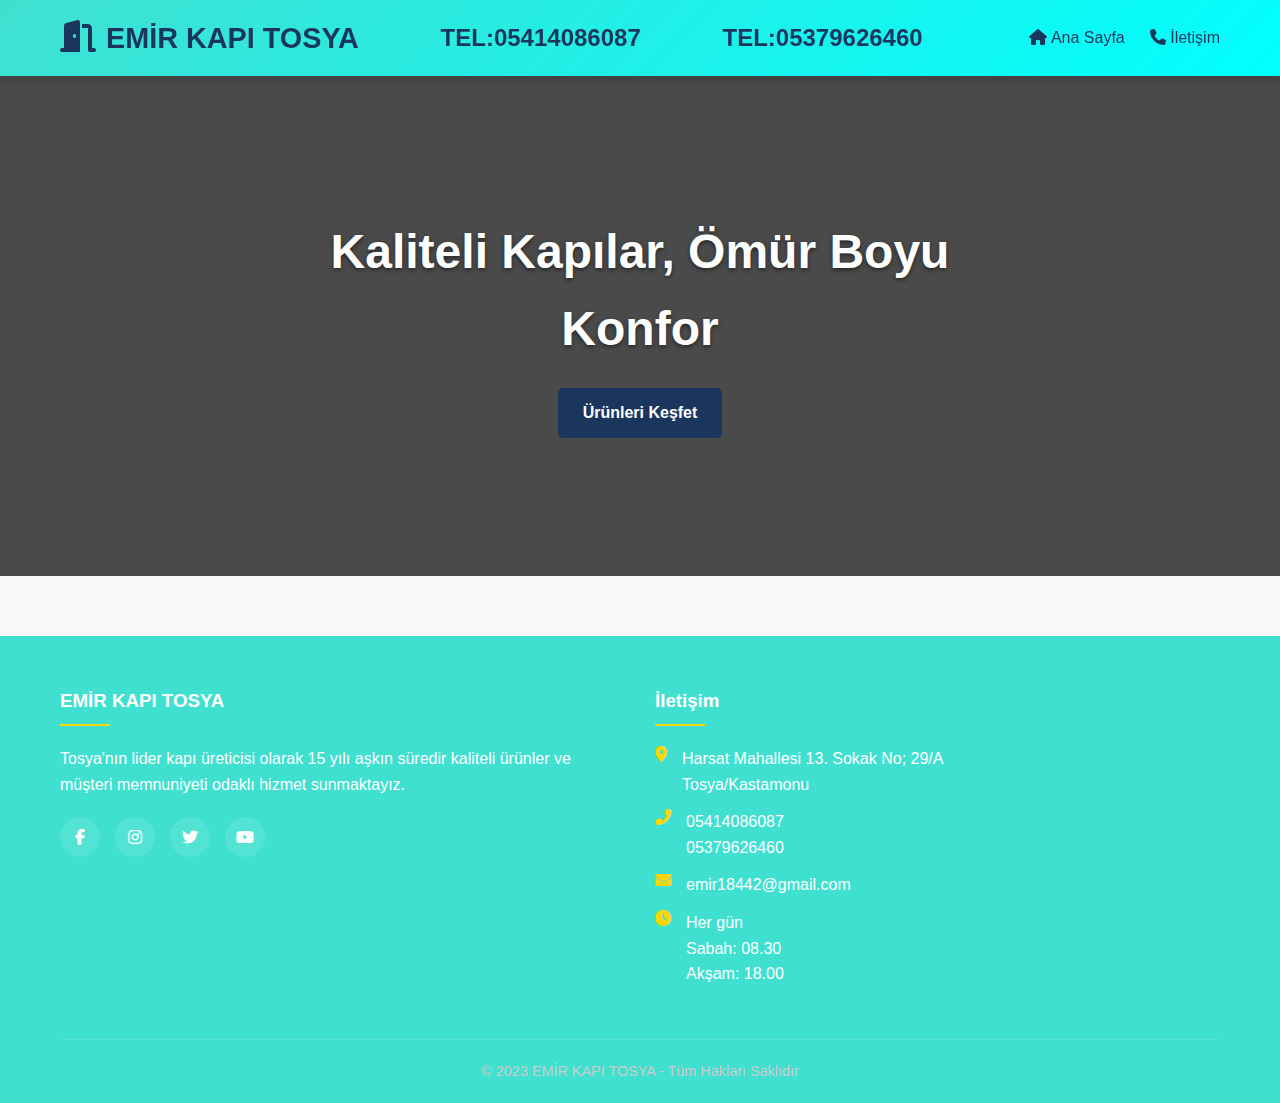
<file: index.html>
<!DOCTYPE html>
<html lang="tr">
<head>
  <meta charset="UTF-8">
  <meta name="viewport" content="width=device-width, initial-scale=1.0">
  <title>EMİR KAPI TOSYA - Premium Kapı Çözümleri | Tosya, Kastamonu</title>
  <meta name="description" content="Tosya'nın lider kapı üreticisi EMİR KAPI TOSYA - Modern tasarımlı çelik kapı, ahşap kapı, iç/dış kapı modelleri. Ücretsiz teslimat ve montaj.">
  <meta name="keywords" content="tosya kapı, kastamonu kapı, çelik kapı, ahşap kapı, iç kapı, dış kapı, emir kapı tosya">
  <meta name="author" content="EMİR KAPI TOSYA">
  <meta name="robots" content="index, follow">
  <link rel="stylesheet" href="https://cdnjs.cloudflare.com/ajax/libs/font-awesome/6.4.0/css/all.min.css">
  <link rel="stylesheet" href="Css/MainPageStyles.css">
  <link rel="img" href="img/WhatsApp Görsel 2025-05-29 saat 14.38.41_ba7e8661.jpg" type="image/x-icon">
  <link rel="stylesheet" href="Css/Popup.css">
   <!-- Open Graph Tags -->
  <meta property="og:title" content="EMİR KAPI TOSYA - Premium Kapı Çözümleri">
  <meta property="og:description" content="Tosya'nın lider kapı üreticisi - Modern tasarımlar, üstün kalite ve uygun fiyatlı kapı çözümleri">
  <meta property="og:type" content="website">
  <meta property="og:url" content="https://www.emirkapitosya.com">
  <meta property="og:image" content="https://www.emirkapitosya.com/images/logo-social.jpg">
  <script async src="https://www.googletagmanager.com/gtag/js?id=G-XXXXXXX"></script>
<script>
  window.dataLayer = window.dataLayer || [];
  function gtag(){dataLayer.push(arguments);}
  gtag('js', new Date());
  gtag('config', 'G-XXXXXXX');
</script>
</head>
<body>
  <!-- Header -->
  <header>
    <div class="container header-container">
      <div class="logo">
        <a href="admin.html"><i class="fas fa-door-open fa-2x"></i></a>
        <h1>EMİR KAPI TOSYA</h1>   
      </div>
      <h2>TEL:05414086087</h2> 
      <h2>TEL:05379626460</h2>
      
      <nav>
        <ul>
          <li><a href="index.html"><i class="fas fa-home"></i> Ana Sayfa</a></li>
          <li><a href="contact.html"><i class="fas fa-phone"></i> İletişim</a></li>
        </ul>
      </nav>
  </header>
  
  <!-- Hero Section -->
  <section class="hero">
    <div class="container hero-content">
      <h2>Kaliteli Kapılar, Ömür Boyu Konfor</h2>
      <a href="Catalog.html" class="btn">Ürünleri Keşfet</a>
    </div>
  </section>
  
  <!-- Footer -->
  <footer>
    <div class="container">
      <div class="footer-container">
        <div class="footer-col">
          <h3>EMİR KAPI TOSYA</h3>
          <p>Tosya'nın lider kapı üreticisi olarak 15 yılı aşkın süredir kaliteli ürünler ve müşteri memnuniyeti odaklı hizmet sunmaktayız.</p>
          <div class="social-links">
            <a href="#"><i class="fab fa-facebook-f"></i></a>
            <a href="#"><i class="fab fa-instagram"></i></a>
            <a href="#"><i class="fab fa-twitter"></i></a>
            <a href="#"><i class="fab fa-youtube"></i></a>
          </div>
        </div>
        
        
        
        <div class="footer-col">
          <h3>İletişim</h3>
          <ul class="contact-info">
            <li>
              <i class="fas fa-map-marker-alt"></i>
              <span>Harsat Mahallesi 13. Sokak No; 29/A<br>Tosya/Kastamonu</span>
            </li>
            <li>
              <i class="fas fa-phone-alt"></i>
              <span>05414086087<br>05379626460</span>
            </li>
            <li>
              <i class="fas fa-envelope"></i>
              <span>emir18442@gmail.com</span>
            </li>
            <li>
              <i class="fas fa-clock"></i>
              <span>Her gün<br>Sabah: 08.30<br>Akşam: 18.00</span>
            </li>
          </ul>
        </div>
      </div>
      
      <div class="copyright">
        &copy; 2023 EMİR KAPI TOSYA - Tüm Hakları Saklıdır
      </div>
    </div>
  </footer>
   <!-- Load admin-saved data -->


</body>
</html>
</file>
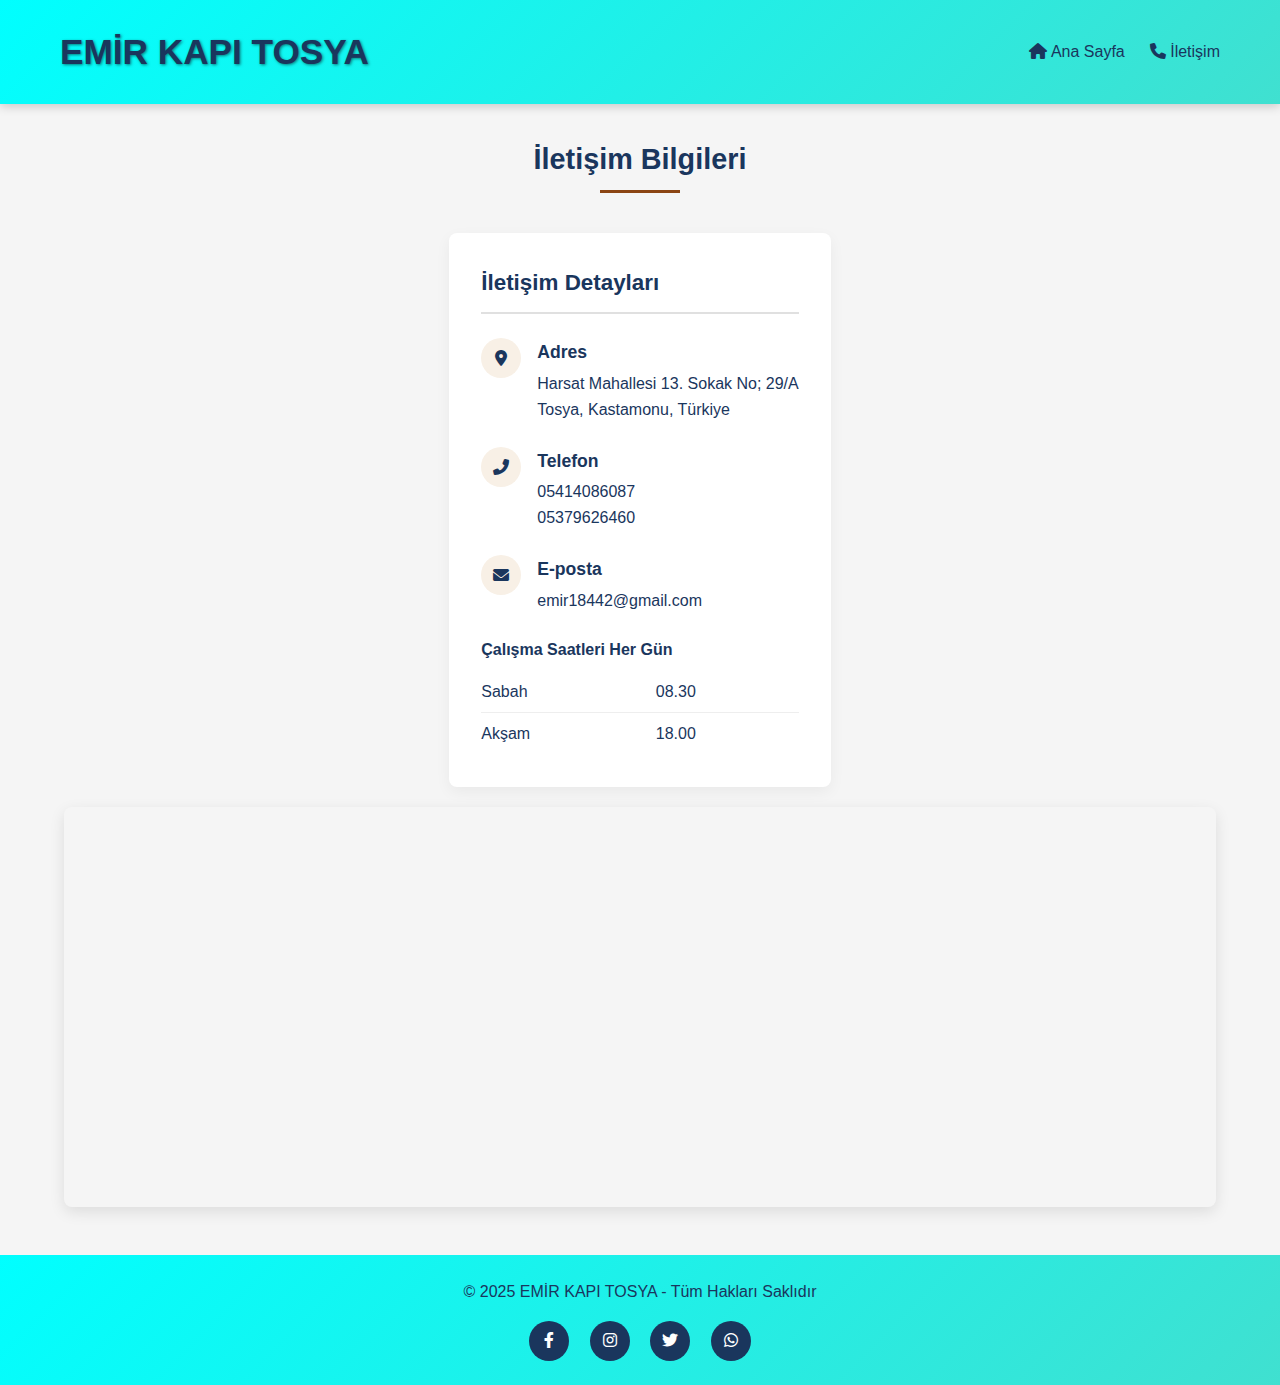
<file: contact.html>
<!DOCTYPE html>
<html lang="tr">
<head>
  <meta charset="UTF-8">
  <meta name="viewport" content="width=device-width, initial-scale=1.0">
  <title>EMİR KAPI TOSYA İletişim | Tosya Kapı Üreticisi</title>
  <meta name="description" content="EMİR KAPI TOSYA iletişim bilgileri - Tosya, Kastamonu'daki mağazamıza bekleriz. Telefon: 0366 223 45 67">
  <meta name="keywords" content="tosya kapı firması, kastamonu kapı üreticisi, emir kapı iletişim">
  <meta name="robots" content="index, follow">
  <link rel="stylesheet" href="Css/StylesH.css">
  <link rel="icon" href="https://emirkapitosya.com/favicon.ico" type="image/x-icon">
  <meta name="description" content="EMİR KAPI TOSYA - Kapı modelleri, iletişim bilgileri ve çalışma saatleri. Tosya, Kastamonu'da kaliteli kapı çözümleri.">
  <meta name="keywords" content="Emir Kapı, Tosya, Kastamonu, kapı modelleri, iletişim, çalışma saatleri">
  <meta name="author" content="EMİR KAPI TOSYA">
  <meta name="robots" content="index, follow">  
  <title>EMİR KAPI TOSYA - İletişim</title>
  <link rel="stylesheet" href="https://cdnjs.cloudflare.com/ajax/libs/font-awesome/6.0.0-beta3/css/all.min.css">
</head>
<script async src="https://www.googletagmanager.com/gtag/js?id=G-XXXXXXX"></script>
<script>
  window.dataLayer = window.dataLayer || [];
  function gtag(){dataLayer.push(arguments);}
  gtag('js', new Date());
  gtag('config', 'G-XXXXXXX');
</script>
<body>
  <header>
  <div class="header-container">
    <h1>EMİR KAPI TOSYA</h1>
    <nav>
      <ul>
        <li><a href="index.html"><i class="fas fa-home"></i> Ana Sayfa</a></li>
        <li><a href="contact.html"><i class="fas fa-phone"></i> İletişim</a></li>
      </ul>
    </nav>
  </div>
</header>

<style>
/* Add to common.css */
.header-container {
  max-width: 1200px;
  margin: 0 auto;
  display: flex;
  justify-content: space-between;
  align-items: center;
  padding: 0 20px;
}
.contact-container
  {
    display: flex;
    flex-direction: column;
    align-items: center;
    margin-top: 20px;
  }
  .map-container {
   display: flex;
    flex-direction: column;
    align-items: center;
    margin-top: 20px;
  }

</style>
  <div class="container">
    <h2 class="section-title">İletişim Bilgileri</h2>
    
    <div class="contact-container">
      <div class="contact-info">
        <h3>İletişim Detayları</h3>
        
        <div class="info-item">
          <i class="fas fa-map-marker-alt"></i>
          <div class="info-content">
            <h4>Adres</h4>
            <p>Harsat Mahallesi 13. Sokak No; 29/A<br>Tosya, Kastamonu, Türkiye</p>
          </div>
        </div>
        
        <div class="info-item">
          <i class="fas fa-phone-alt"></i>
          <div class="info-content">
            <h4>Telefon</h4>
            <p><a href="tel:+903662234567">05414086087</a><br>
            <a href="tel:+905553334455">05379626460</a></p>
          </div>
        </div>
        
        <div class="info-item">
          <i class="fas fa-envelope"></i>
          <div class="info-content">
            <h4>E-posta</h4>
            <p><a href="mailto:emir18442@gmail.com">emir18442@gmail.com</a></p>
          </div>
        </div>
        
        <div class="business-hours">
          <h4>Çalışma Saatleri Her Gün</h4>
          <table class="hours-table">
            <tr>
              <td>Sabah</td>
              <td>08.30</td>
            </tr>
            <tr>
              <td>Akşam</td>
              <td>18.00</td>
            </tr>
          </table>
        </div>
      </div>
    </div>
    
    <div class="map-container">
     <iframe src="https://www.google.com/maps/embed?pb=!1m14!1m12!1m3!1d516.9229376629033!2d34.02814612035564!3d41.028711286752355!2m3!1f0!2f0!3f0!3m2!1i1024!2i768!4f13.1!5e0!3m2!1str!2str!4v1751917247956!5m2!1str!2str" width="600" height="450" style="border:0;" allowfullscreen="" loading="lazy" referrerpolicy="no-referrer-when-downgrade"></iframe>
    </div>
  </div>
  
  <footer>
    <p>© 2025 EMİR KAPI TOSYA - Tüm Hakları Saklıdır</p>
    <div class="social-links">
      <a href="#" aria-label="Facebook"><i class="fab fa-facebook-f"></i></a>
      <a href="#" aria-label="Instagram"><i class="fab fa-instagram"></i></a>
      <a href="#" aria-label="Twitter"><i class="fab fa-twitter"></i></a>
      <a href="#" aria-label="WhatsApp"><i class="fab fa-whatsapp"></i></a>
    </div>
  </footer>
</body>
</html>
</file>
<file: Css/MainPageStyles.css>
/* Global Styles */
    :root {
      --primary: #1a365d;;
      --primary-dark:#1a365d;;
      --secondary: #3498db;
      --accent: #e74c3c;
      --light: #f5f5f5;
      --dark: #333;
      --gray: #777;
      --light-gray: #e0e0e0;
      --success: #27ae60;
    }
    
    * {
      margin: 0;
      padding: 0;
      box-sizing: border-box;
      font-family: 'Segoe UI', Tahoma, Geneva, Verdana, sans-serif;
    }

    a {
  text-decoration: none;
  color: #1a365d;;
}
    
    body {
      background-color: #f9f9f9;
      color: var(--dark);
      line-height: 1.6;
    }

    ul {
      list-style: none;
      padding: 0;
      text-align: left;
    }
    
    .container {
      max-width: 1200px;
      margin: 0 auto;
      padding: 0 20px;
    }
    
    .btn {
      display: inline-block;
      padding: 12px 25px;
       background:#1a365d;
      color: white;
      border: none;
      border-radius: 5px;
      font-weight: 600;
      cursor: pointer;
      transition: all 0.3s ease;
      text-decoration: none;
      text-align: center;
    }
    
    .btn:hover {
      transform: translateY(-3px);
      box-shadow: 0 5px 15px rgba(0, 0, 0, 0.1);
    }
    
    .btn-secondary {
      background: var(--light-gray);
      color: var(--dark);
    }
    
    .btn-secondary:hover {
      background: #d5dbdb;
    }
    
    .section-title {
      text-align: center;
      margin: 40px 0 30px;
      color: var(--primary-dark);
      position: relative;
      font-size: 2rem;
    }
    
    .section-title::after {
      content: '';
      display: block;
      width: 80px;
      height: 4px;
      background: var(--primary);
      margin: 15px auto;
      border-radius: 2px;
    }
    
    /* Header Styles */
    header {
      background: linear-gradient(135deg, turquoise, aqua);
      color: #1a365d;;
      padding: 15px 0;
      position: sticky;
      top: 0;
      z-index: 100;
      box-shadow: 0 2px 10px rgba(0, 0, 0, 0.2);
      
    }
    
    .header-container {
      display: flex;
      justify-content: space-between;
      align-items: center;
    }
    
    .logo {
      display: flex;
      align-items: center;
    }
    
    .logo h1 {
      font-size: 1.8rem;
      margin-left: 10px;
    }
    
    nav ul {
      display: flex;
      list-style: none;
    }
    
    nav ul li {
      margin-left: 25px;
    }
    
    nav ul li a {
      color: #1a365d;;
      text-decoration: none;
      font-weight: 500;
      transition: all 0.3s;
      padding: 8px 0;
      position: relative;
    }
    
    nav ul li a:hover {
      color: #ffd700;
    }
    
    nav ul li a::after {
      content: '';
      position: absolute;
      bottom: 0;
      left: 0;
      width: 0;
      height: 2px;
      background: #ffd700;
      transition: width 0.3s;
    }
    
    nav ul li a:hover::after {
      width: 100%;
    }
    
    .header-actions {
      display: flex;
      align-items: center;
    }
    
    
    /* Hero Section */
    .hero {
      background: linear-gradient(rgba(0, 0, 0, 0.7), rgba(0,0,0,0.7)), url('https://images.unsplash.com/photo-1600585154340-be6161a56a0c?ixlib=rb-4.0.3&ixid=M3wxMjA3fDB8MHxwaG90by1wYWdlfHx8fGVufDB8fHx8fA%3D%3D&auto=format&fit=crop&w=1200&q=80');
      background-size: cover;
      background-position: center;
      height: 500px;
      display: flex;
      align-items: center;
      color: white;
      text-align: center;
    }
    
    .hero-content {
      max-width: 800px;
      margin: 0 auto;
    }
    
    .hero h2 {
      font-size: 3rem;
      margin-bottom: 20px;
      text-shadow: 0 2px 4px rgba(0, 0, 0, 0.5);
    }
    
    .hero p {
      font-size: 1.2rem;
      margin-bottom: 30px;
      text-shadow: 0 1px 3px rgba(0, 0, 0, 0.5);
    }
    
.catalog {
  display: grid;
  grid-template-columns: repeat(auto-fill, minmax(280px, 1fr));
  gap: 30px;
  margin: 30px 0;
}
    
    .product {
  background: white;
  border-radius: 12px;
  overflow: hidden;
  box-shadow: 0 5px 15px rgba(0, 0, 0, 0.08);
  transition: transform 0.3s ease, box-shadow 0.3s ease;
  text-align: center;
}
    
    .product:hover {
      transform: translateY(-10px);
      box-shadow: 0 15px 30px rgba(0, 0, 0, 0.15);
    }
    
    .product-badge {
      position: absolute;
      top: 15px;
      left: 15px;
      background: var(--accent);
      color: white;
      padding: 5px 10px;
      border-radius: 4px;
      font-size: 0.8rem;
      font-weight: 600;
      z-index: 10;
    }
    
    .product img {
      width: 100%;
      height: 220px;
      object-fit: contain;
      border-bottom: 1px solid var(--light-gray);
    }
    
    .product-info {
      padding: 20px;
    }
    
    .product h3 {
      font-size: 1.3rem;
      color: var(--dark);
      margin-bottom: 10px;
    }
    
    .product-price {
      color: var(--primary);
      font-size: 1.4rem;
      font-weight: 700;
      margin-bottom: 15px;
    }
    
    .product-price .old-price {
      font-size: 1rem;
      color: var(--gray);
      text-decoration: line-through;
      margin-right: 10px;
    }
    
    .product-features {
      margin: 15px 0;
    }
    
    .product-features li {
      margin-bottom: 8px;
      position: relative;
      padding-left: 25px;
      font-size: 0.9rem;
    }
    
    .product-features li::before {
      content: "✓";
      position: absolute;
      left: 0;
      color: var(--success);
      font-weight: bold;
    }
    
    .product-actions {
      display: grid;
      grid-template-columns: 1fr 1fr;
      gap: 10px;
      margin-top: 15px;
    }
    
    /* Features Section */
    .features {
      background-color: var(--light);
      padding: 60px 0;
    }
    
    .features-container {
      display: grid;
      grid-template-columns: repeat(auto-fit, minmax(250px, 1fr));
      gap: 30px;
    }
    
    .feature-card {
      background: white;
      border-radius: 10px;
      padding: 30px;
      text-align: center;
      box-shadow: 0 5px 15px rgba(0, 0, 0, 0.05);
      transition: all 0.3s ease;
    }
    
    .feature-card:hover {
      transform: translateY(-10px);
      box-shadow: 0 10px 25px rgba(0, 0, 0, 0.1);
    }
    
    .feature-icon {
      width: 70px;
      height: 70px;
      background: var(--primary);
      color: white;
      border-radius: 50%;
      display: flex;
      align-items: center;
      justify-content: center;
      margin: 0 auto 20px;
      font-size: 1.8rem;
    }
    
    .feature-card h3 {
      margin-bottom: 15px;
      color: var(--primary-dark);
    }
    
    /* Admin Panel */
    .admin-panel {
      background: white;
      border-radius: 10px;
      padding: 30px;
      box-shadow: 0 5px 25px rgba(0, 0, 0, 0.1);
      margin: 40px 0;
    }
    
    .admin-header {
      display: flex;
      justify-content: space-between;
      align-items: center;
      margin-bottom: 30px;
      border-bottom: 2px solid var(--light-gray);
      padding-bottom: 15px;
    }
    
    .admin-header h2 {
      color: var(--primary-dark);
    }
    
    .admin-controls {
      display: grid;
      grid-template-columns: repeat(auto-fit, minmax(300px, 1fr));
      gap: 25px;
    }
    
    .control-group {
      margin-bottom: 20px;
    }
    
    .control-group label {
      display: block;
      margin-bottom: 8px;
      font-weight: 500;
      color: var(--dark);
    }
    
    .control-group input,
    .control-group textarea,
    .control-group select {
      width: 100%;
      padding: 12px 15px;
      border: 1px solid var(--light-gray);
      border-radius: 5px;
      font-size: 1rem;
    }
    
    .control-group textarea {
      min-height: 120px;
      resize: vertical;
    }
    
    .admin-actions {
      display: flex;
      gap: 15px;
      margin-top: 20px;
    }
    
    /* Secure Checkout */
    .checkout-container {
      background: white;
      border-radius: 10px;
      padding: 30px;
      box-shadow: 0 5px 25px rgba(0, 0, 0, 0.1);
      margin: 40px 0;
      display: grid;
      grid-template-columns: 1fr 1fr;
      gap: 30px;
    }
    
    .checkout-form .form-group {
      margin-bottom: 20px;
    }
    
    .checkout-form label {
      display: block;
      margin-bottom: 8px;
      font-weight: 500;
    }
    
    .checkout-form input {
      width: 100%;
      padding: 12px 15px;
      border: 1px solid var(--light-gray);
      border-radius: 5px;
      font-size: 1rem;
    }
    
    .payment-methods {
      margin: 25px 0;
    }
    
    .payment-method {
      display: flex;
      align-items: center;
      margin-bottom: 15px;
      padding: 15px;
      border: 1px solid var(--light-gray);
      border-radius: 5px;
      cursor: pointer;
      transition: all 0.3s;
    }
    
    .payment-method:hover {
      border-color: var(--primary);
    }
    
    .payment-method.active {
      border-color: var(--primary);
      background: rgba(139, 69, 19, 0.05);
    }
    
    .payment-method input {
      margin-right: 15px;
    }
    
    .order-summary {
      background: var(--light);
      border-radius: 10px;
      padding: 25px;
    }
    
    .order-summary h3 {
      margin-bottom: 20px;
      padding-bottom: 15px;
      border-bottom: 1px solid var(--light-gray);
    }
    
    .order-item {
      display: flex;
      justify-content: space-between;
      margin-bottom: 15px;
      padding-bottom: 15px;
      border-bottom: 1px solid var(--light-gray);
    }
    
    .order-total {
      display: flex;
      justify-content: space-between;
      font-size: 1.2rem;
      font-weight: 700;
      margin-top: 20px;
      padding-top: 20px;
      border-top: 2px solid var(--primary);
    }
    
    /* Footer */
    footer {
      background: turquoise;
      color: white;
      padding: 50px 0 20px;
      margin-top: 60px;
    }
    
    .footer-container {
      display: grid;
      grid-template-columns: repeat(auto-fit, minmax(250px, 1fr));
      gap: 30px;
      margin-bottom: 40px;
    }
    
    .footer-col h3 {
      margin-bottom: 20px;
      position: relative;
      padding-bottom: 10px;
    }
    
    .footer-col h3::after {
      content: '';
      position: absolute;
      bottom: 0;
      left: 0;
      width: 50px;
      height: 2px;
      background: #ffd700;
    }
    
    .footer-col ul {
      list-style: none;
    }
    
    .footer-col ul li {
      margin-bottom: 12px;
    }
    
    .footer-col ul li a {
      color: #ddd;
      text-decoration: none;
      transition: all 0.3s;
    }
    
    .footer-col ul li a:hover {
      color: white;
      padding-left: 5px;
    }
    
    .contact-info li {
      display: flex;
      margin-bottom: 15px;
    }
    
    .contact-info li i {
      margin-right: 15px;
      color: #ffd700;
    }
    
    .social-links {
      display: flex;
      gap: 15px;
      margin-top: 20px;
    }
    
    .social-links a {
      display: flex;
      align-items: center;
      justify-content: center;
      width: 40px;
      height: 40px;
      background: rgba(255, 255, 255, 0.1);
      color: white;
      border-radius: 50%;
      transition: all 0.3s;
    }
    
    .social-links a:hover {
      background: var(--primary);
      transform: translateY(-5px);
    }
    
    .copyright {
      text-align: center;
      padding-top: 20px;
      border-top: 1px solid rgba(255, 255, 255, 0.1);
      font-size: 0.9rem;
      color: #ccc;
    }
    
    /* Responsive */
    @media (max-width: 992px) {
      .checkout-container {
        grid-template-columns: 1fr;
      }
    }
    
    @media (max-width: 768px) {
      .header-container {
        flex-direction: column;
        text-align: center;
      }
      
      nav ul {
        margin-top: 20px;
        justify-content: center;
      }
      
      nav ul li {
        margin: 0 10px;
      }
      
      .hero h2 {
        font-size: 2.2rem;
      }
      
      .admin-actions {
        flex-direction: column;
      }
    }
    
    @media (max-width: 576px) {
      .product-actions {
        grid-template-columns: 1fr;
      }
      
      .hero {
        height: 400px;
      }
      
      .hero h2 {
        font-size: 1.8rem;
      }
      
      .hero p {
        font-size: 1rem;
      }
    }
</file>
<file: Css/Popup.css>
/* POPUP STYLES */
    .modal-overlay {
      display: none;
      position: fixed;
      top: 0;
      left: 0;
      width: 100%;
      height: 100%;
      background-color: rgba(0,0,0,0.7);
      z-index: 1000;
      align-items: center;
      justify-content: center;
    }
    
    .modal-content {
      background-color: white;
      border-radius: 10px;
      width: 90%;
      max-width: 700px;
      max-height: 90vh;
      overflow-y: auto;
      position: relative;
      animation: modalOpen 0.3s ease-out;
    }
    
    @keyframes modalOpen {
      from {opacity: 0; transform: scale(0.9);}
      to {opacity: 1; transform: scale(1);}
    }
    
    .close-modal {
      position: absolute;
      top: 15px;
      right: 20px;
      font-size: 30px;
      cursor: pointer;
      color: #333;
      z-index: 101;
    }
    
    .modal-body {
      padding: 30px;
      display: flex;
      flex-wrap: wrap;
      gap: 25px;
    }
    
    .modal-image {
      flex: 1;
      min-width: 250px;
    }
    
    .modal-image img {
      width: 100%;
      border-radius: 5px;
      box-shadow: 0 4px 8px rgba(0,0,0,0.1);
    }
    
    .modal-info {
      flex: 2;
      min-width: 300px;
    }
    
    .modal-info h3 {
      margin-top: 0;
      color: #1a365d;
      font-size: 1.8rem;
    }
    
    .modal-price {
      font-size: 1.5rem;
      font-weight: bold;
      color: #e74c3c;
      margin: 15px 0;
    }
    
    .old-price {
      text-decoration: line-through;
      color: #777;
      font-size: 1.2rem;
      margin-right: 10px;
    }
    
    .modal-features {
      padding-left: 20px;
      margin: 20px 0;
    }
    
    .modal-features li {
      margin-bottom: 10px;
    }
    
    .contact-btn {
      display: inline-block;
      background: #1a365d;
      color: white;
      padding: 12px 25px;
      border-radius: 5px;
      text-decoration: none;
      font-weight: bold;
      margin-top: 10px;
      transition: background 0.3s;
    }
    
    .contact-btn:hover {
      background: #0d2340;
    }
    
    /* Responsive adjustments */
    @media (max-width: 768px) {
      .modal-body {
        flex-direction: column;
      }
    }
    .view-details {
    display: inline-block;
      background: #1a365d;
      color: white;
      padding: 12px 25px;
      border-radius: 5px;
      text-decoration: none;
      font-weight: bold;
      margin-top: 10px;
      transition: background 0.3s;
    }
    .view-details:hover {
      background: #0d2340;
      cursor: pointer;
    }
</file>
<file: Css/StylesH.css>
* {
      margin: 0;
      padding: 0;
      box-sizing: border-box;
      font-family: 'Segoe UI', Tahoma, Geneva, Verdana, sans-serif;
    }
    
    body {
      background-color: #f5f5f5;
      color: #333;
      line-height: 1.6;
    }
    
    header {
      background: linear-gradient(135deg,aqua , turquoise );
      color: #1a365d;
      padding: 1.5rem 0;
      text-align: center;
      box-shadow: 0 2px 10px rgba(0, 0, 0, 0.2);
    }
   
    header h1 {
      font-size: 2.2rem;
      text-shadow: 1px 1px 3px rgba(0, 0, 0, 0.5);
    }
    
    nav ul {
      display: flex;
      list-style: none;
    }
    
    nav ul li {
      margin-left: 25px;
    }
    
    nav ul li a {
      color: #1a365d;
      text-decoration: none;
      font-weight: 500;
      transition: all 0.3s;
      padding: 8px 0;
      position: relative;
    }
    
    nav ul li a:hover {
      color: #ffd700;
    }
    
    nav ul li a::after {
      content: '';
      position: absolute;
      bottom: 0;
      left: 0;
      width: 0;
      height: 2px;
      background: #ffd700;
      transition: width 0.3s;
    }
    
    nav ul li a:hover::after {
      width: 100%;
    }
    .container {
      max-width: 1200px;
      margin: 2rem auto;
      padding: 0 1.5rem;
    }
    
    .section-title {
      text-align: center;
      margin-bottom: 2.5rem;
      color:#1a365d;;
      position: relative;
      font-size: 1.8rem;
    }
    
    .section-title::after {
      content: '';
      display: block;
      width: 80px;
      height: 3px;
      background: #8B4513;
      margin: 0.5rem auto;
    }
    

    
    .contact-info {
      background-color: #fff;
      border-radius: 8px;
      padding: 2rem;
      box-shadow: 0 5px 15px rgba(0, 0, 0, 0.05);
      transition: transform 0.3s ease;
      color: #1a365d;
    }
    
    .contact-info:hover {
      transform: translateY(-5px);
    }
    
    .contact-info h3 {
      color:#1a365d;;
      margin-bottom: 1.5rem;
      font-size: 1.4rem;
      border-bottom: 2px solid #e0e0e0;
      padding-bottom: 0.7rem;
    }
    
    .info-item {
      display: flex;
      align-items: flex-start;
      margin-bottom: 1.5rem;
    }
    
    .info-item i {
      background-color: #f8f0e6;
      color:#1a365d;
      width: 40px;
      height: 40px;
      border-radius: 50%;
      display: flex;
      align-items: center;
      justify-content: center;
      margin-right: 1rem;
      flex-shrink: 0;
    }
    
    .info-content h4 {
      color: #1a365d;
      margin-bottom: 0.3rem;
      font-size: 1.1rem;
    }
    
    .info-content p, .info-content a {
      color:#1a365d;
      text-decoration: none;
      transition: color 0.3s ease;
    }
    
    .info-content a:hover {
      color: #8B4513;
    }
    
    .contact-form {
      background-color: #fff;
      border-radius: 8px;
      padding: 2rem;
      box-shadow: 0 5px 15px rgba(0, 0, 0, 0.05);
    }
    
    .form-group {
      margin-bottom: 1.5rem;
    }
    
    .form-group label {
      display: block;
      margin-bottom: 0.5rem;
      color: #555;
      font-weight: 500;
    }
    
    .form-group input,
    .form-group textarea {
      width: 100%;
      padding: 0.8rem;
      border: 1px solid #ddd;
      border-radius: 4px;
      font-size: 1rem;
      transition: border-color 0.3s ease;
    }
    
    .form-group input:focus,
    .form-group textarea:focus {
      border-color: #8B4513;
      outline: none;
      box-shadow: 0 0 0 2px rgba(139, 69, 19, 0.1);
    }
    
    .form-group textarea {
      min-height: 150px;
      resize: vertical;
    }
    
    .btn {
      display: inline-block;
      background: linear-gradient(135deg, #8B4513 0%, #5D2906 100%);
      color: #fff;
      padding: 0.8rem 2rem;
      border: none;
      border-radius: 4px;
      cursor: pointer;
      font-size: 1rem;
      font-weight: 600;
      transition: all 0.3s ease;
      text-transform: uppercase;
      letter-spacing: 1px;
    }
    
    .btn:hover {
      transform: translateY(-2px);
      box-shadow: 0 5px 15px rgba(139, 69, 19, 0.3);
    }
    
    .map-container {
      height: 400px;
      border-radius: 8px;
      overflow: hidden;
      box-shadow: 0 5px 15px rgba(0, 0, 0, 0.1);
      margin-top: 2rem;
    }
    
    .map-container iframe {
      width: 100%;
      height: 100%;
      border: none;
    }
    
    .business-hours {
      margin-top: 1.5rem;
    }
    
    .hours-table {
      width: 100%;
      border-collapse: collapse;
      margin-top: 0.5rem;
    }
    
    .hours-table td {
      padding: 0.5rem 0;
      border-bottom: 1px solid #eee;
    }
    
    .hours-table tr:last-child td {
      border-bottom: none;
    }
    
    .hours-table td:first-child {
      font-weight: 500;
    }
    
    footer {
       background: linear-gradient(135deg,aqua , turquoise );
      color: #1a365d;
      text-align: center;
      padding: 1.5rem 0;
      margin-top: 3rem;
    }
    
    .social-links {
      margin-top: 1rem;
    }
    
    .social-links a {
      display: inline-block;
      width: 40px;
      height: 40px;
      background-color: #1a365d;
      border-radius: 50%;
      color: #fff;
      margin: 0 0.5rem;
      line-height: 40px;
      text-align: center;
      transition: all 0.3s ease;
    }
    
    .social-links a:hover {
      background-color: rgba(255, 255, 255, 0.2);
      transform: translateY(-3px);
    }
    
    @media (max-width: 768px) {
      .contact-container {
        grid-template-columns: 1fr;
      }
      
      nav {
        flex-wrap: wrap;
      }
      
      nav a {
        margin: 0.3rem;
      }
      
      .section-title {
        font-size: 1.5rem;
      }
      
      .map-container {
        height: 300px;
      }
    }
</file>
